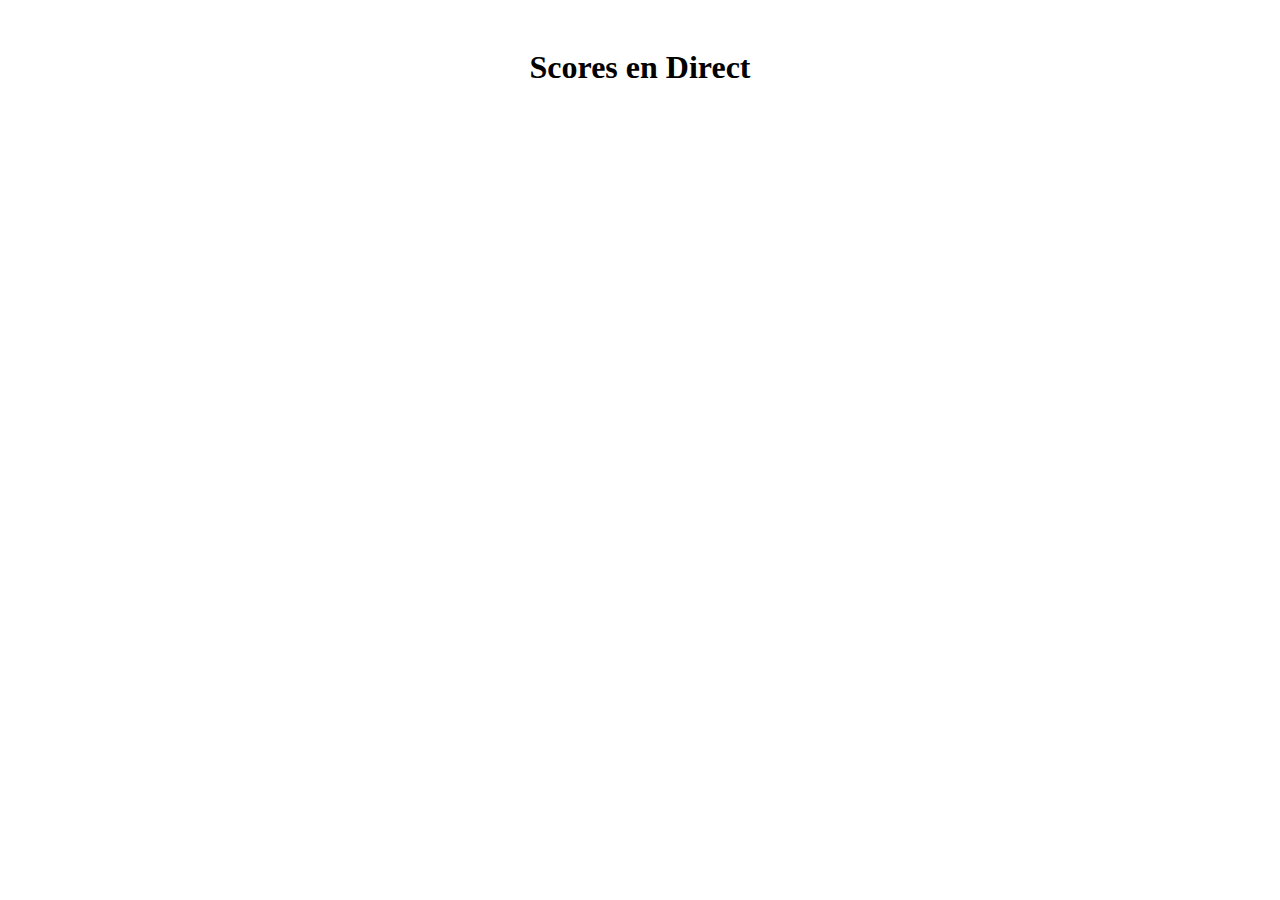
<file: index.html>
<!DOCTYPE html>
<html lang="fr">
<head>
    <meta charset="UTF-8">
    <meta name="viewport" content="width=device-width, initial-scale=1.0">
    <title>Scores en Direct</title>
    <style>
        .container {
            max-width: 800px;
            margin: auto;
            padding: 20px;
            text-align: center;
        }
        iframe {
            width: 100%;
            height: 760px;
            border: none;
        }
    </style>
</head>
<body>
    <div class="container">
        <h1>Scores en Direct</h1>
        <iframe src="https://www.scorebat.com/embed/livescore/" allowfullscreen allow="autoplay; clipboard-write; encrypted-media; picture-in-picture"></iframe>
    </div>
</body>
</html>
</file>
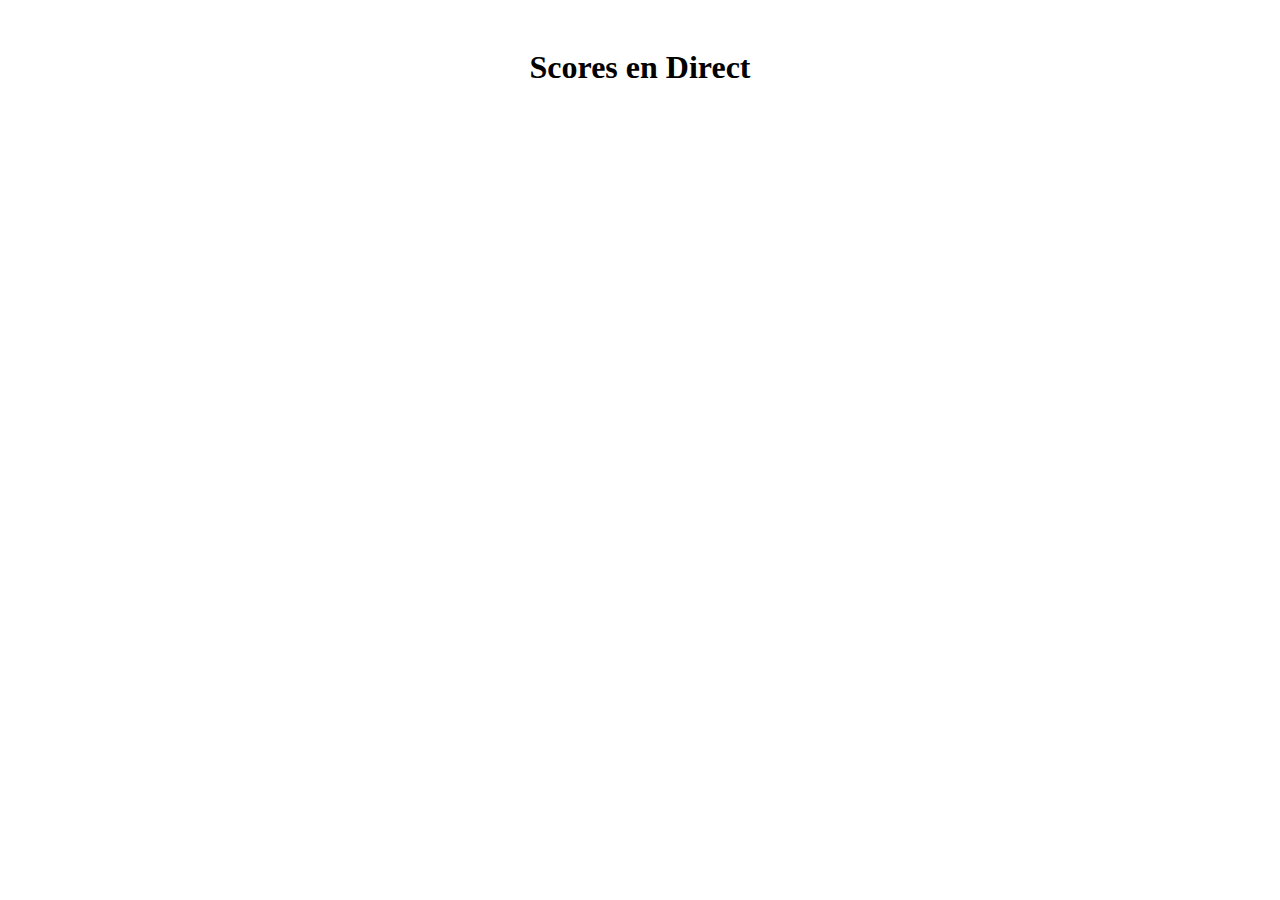
<file: score-en-direct/index.html>
<!DOCTYPE html>
<html lang="fr">
<head>
    <meta charset="UTF-8">
    <meta name="viewport" content="width=device-width, initial-scale=1.0">
    <title>Scores en Direct</title>
    <style>
        .container {
            max-width: 800px;
            margin: auto;
            padding: 20px;
            text-align: center;
        }
        iframe {
            width: 100%;
            height: 760px;
            border: none;
        }
    </style>
</head>
<body>
    <div class="container">
        <h1>Scores en Direct</h1>
        <iframe src="https://www.scorebat.com/embed/livescore/" allowfullscreen allow="autoplay; clipboard-write; encrypted-media; picture-in-picture"></iframe>
    </div>
</body>
</html>
</file>
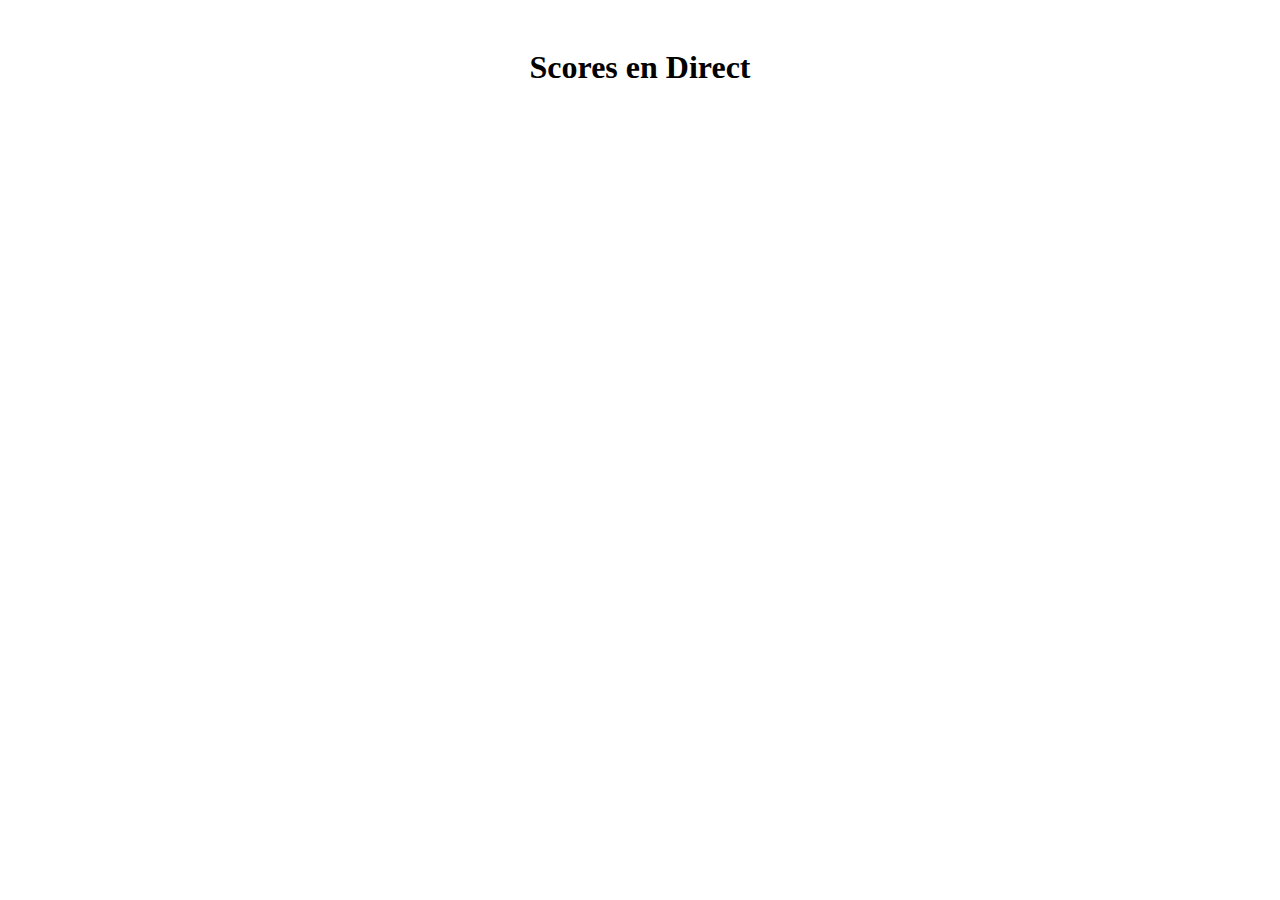
<file: MATCH/scorebat.html>
<!DOCTYPE html>
<html lang="fr">
<head>
    <meta charset="UTF-8">
    <meta name="viewport" content="width=device-width, initial-scale=1.0">
    <title>Scores en Direct</title>
    <style>
        .container {
            max-width: 800px;
            margin: auto;
            padding: 20px;
            text-align: center;
        }
        iframe {
            width: 100%;
            height: 760px;
            border: none;
        }
    </style>
</head>
<body>
    <div class="container">
        <h1>Scores en Direct</h1>
        <iframe src="https://www.scorebat.com/embed/livescore/" allowfullscreen allow="autoplay; clipboard-write; encrypted-media; picture-in-picture"></iframe>
    </div>
</body>
</html>
</file>
